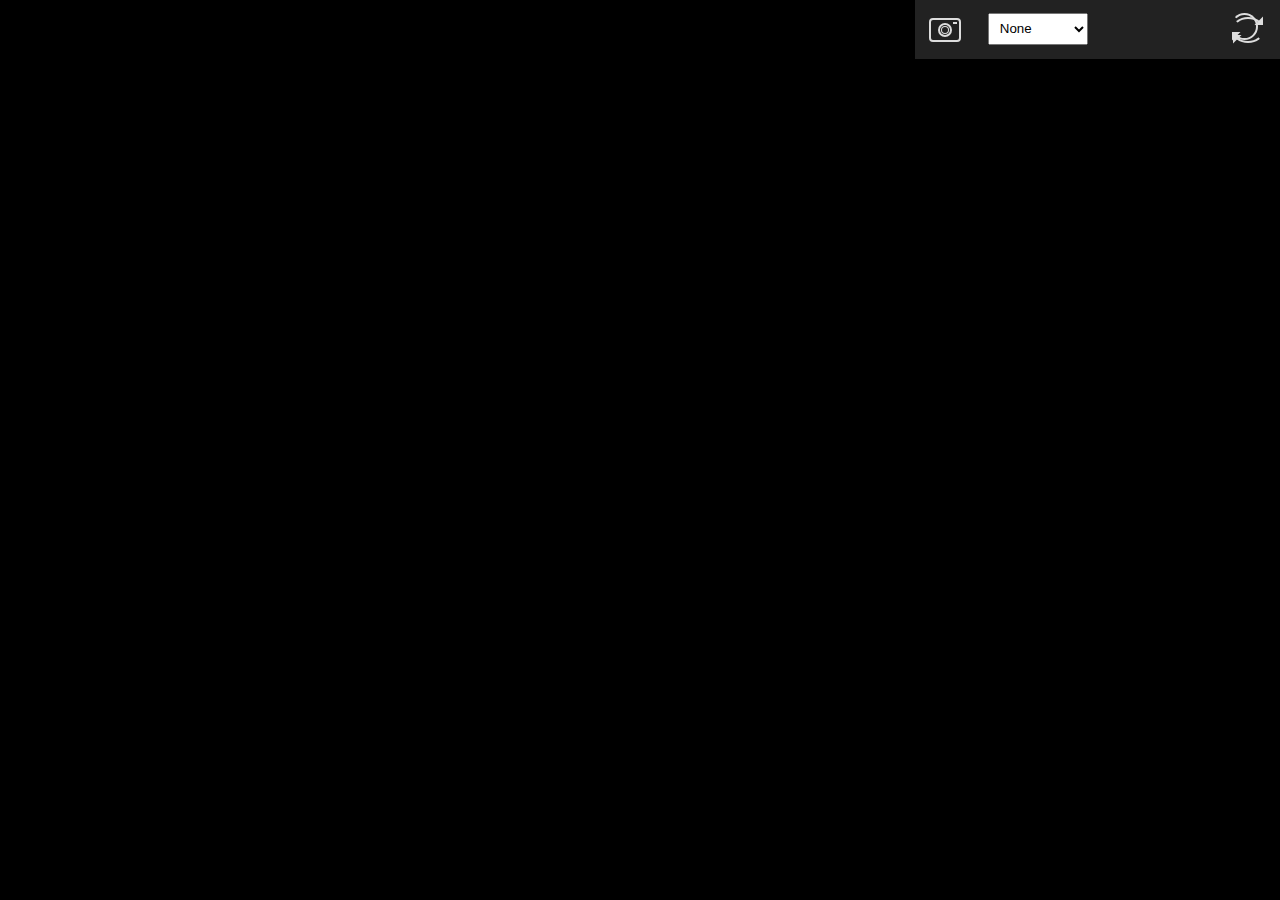
<file: src/index.html>
<!DOCTYPE html>
<html lang="en">
<head>
  <meta charset="UTF-8">
  <title>TabArtStation</title>
  <link rel="stylesheet" href="css/index.css">
  <link rel="stylesheet" href="vender/icono.min.css">
  
  <script src="vender/jquery.min.js"></script>
  <script src="js/jquery.jfeed.kidney.js"></script>
  
  <!-- Add Open Sans Google Font -->
  <link href="https://fonts.googleapis.com/css2?family=Open+Sans" rel="stylesheet">
</head>
<body>
  <div class="wrapper">
    <div class="background">
      <div class="wallpaper-wrapper">
        <img
            id="wallpaper"
            alt=""
            class="wallpaper"
        >
      </div>
    </div>
  </div>
  <footer>
    <div class="icon-wrapper">
      <i id="random" class="icono-reset"></i>
    </div>
    <div class="info-wrapper">
      <a class="link" href="">
        <h1 class="title"></h1>
        <h3 class="description"></h3>
        <h4 class="link-desc"></h4>
      </a>
    </div>
    <div id="btn-right">
      <select id="sorting">
        <option value="none">None</option>
        <option value="trending">Trending</option>
        <option value="latest">Latest</option>
      </select>
      <i id="save" class="icono-camera"></i>
      <i id="force-reload" class="icono-sync"></i>
      <div class="clear-fix"></div>
    </div>
    <div >

    </div>
  </footer>
  <script src="js/main.js"></script>
</body>
</html>
</file>
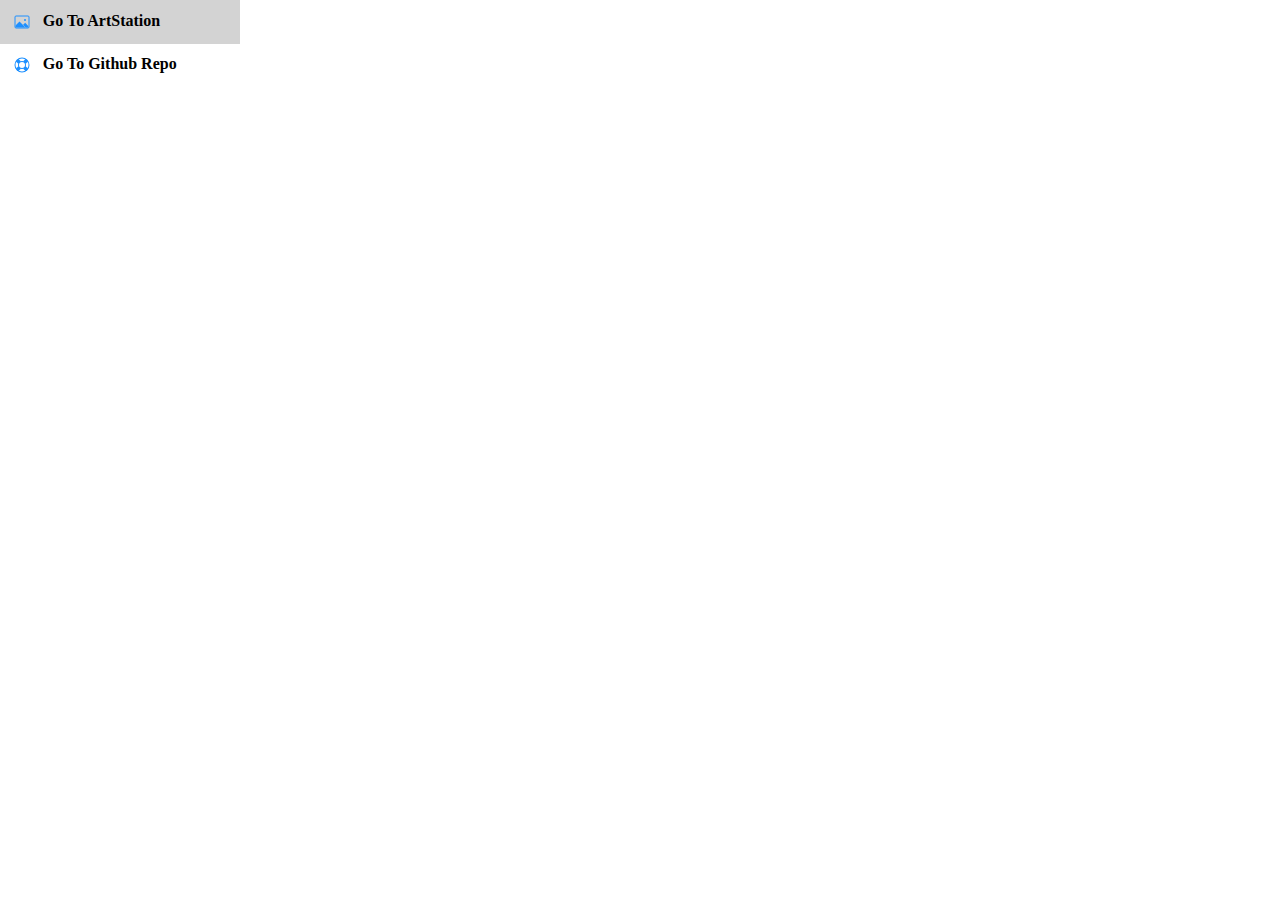
<file: src/popup.html>
<html>
<head>
  <link rel="stylesheet" href="vender/icono.min.css">
  <link rel="stylesheet" href="css/popup.css">
</head>
<body>
  <div class="wrapper">
    <a target="_blank" href="https://www.artstation.com">
      <i class="icono-image"></i>
      Go To ArtStation
    </a>
    <a target="_blank" href="https://github.com/BlinkTunnel/TabArtstation">
      <i class="icono-support"></i>
      Go To Github Repo
    </a>
  </div>
</body>
</html>
</file>
<file: src/css/index.css>
*,
::after,
::before {
    box-sizing: border-box;
    margin: 0;
    padding: 0;
    text-shadow: none;
}
html,
body {
    height: 100%;
}
body {
    font-family: 'Open Sans', sans-serif;
    line-height: 1.8;
    background: #000;
    color: #bbb;
    letter-spacing: .015em;
}
a {
    text-decoration: none;
    color: inherit;
}

.clear-fix {
    clear: both;
}

.wrapper {
    height: 100%;
}

.background {
    width: 100%;
    height: 100%;
    display: table;
}

.wallpaper-wrapper {
    display: table-cell;

    /* Issue: Margin-left and Margin-right... */
    /* ...can't be used with display: table-cell */
    margin-left: auto;
    margin-right: auto;

    padding-right: 5px;
    padding-left: 5px;
    width: 100%;
    height: 100%;
    vertical-align: middle;
}
/* Use the full height of the new tab, instead of always using the full image size, which can appear out of frame.*/
.wallpaper {
    height: 100vh;
    margin: 0 auto;
    display: block;
}
footer {
    position: fixed;
    top: 0;
    right: 0;
    opacity: 0;
    height: auto;
    background: #222;
    transition: opacity .15s linear .1s;
    padding: 12.5px;
    max-width: 30.5vw;
    min-width: 365px;
    z-index: 2;
}
footer:hover {
    opacity: 1;
}
footer > .icon-wrapper {
    position: absolute;
    top: 12px;
    right: 3px;
    font-size: 1.2em;
}
footer > .icon-wrapper > i {
    width: 1.4em;
    height: 1.4em;
    margin: 0 1em .5em 0;
}
footer > .info-wrapper {
    float: left;
    font-family: inherit;
    padding-bottom: 10px;
    max-width: 90%;
}
footer > .info-wrapper > .description {
    max-width: 80%;
}

#btn-right {
    min-width: 45%;
    max-width: 100%;
}
#btn-right select {
    padding: .5em 1.4em .5em .5em;
    display: inline-block;
    margin-left: 2em;
    width: auto;
    max-width: 65%;
}
#btn-right i {
    min-width: 32px;
    min-height: 24px;
}

h1,
h2,
h3,
h4,
h5,
h6 {
    font-family: inherit;
    font-weight: normal;
    line-height: 1.1;
    color: #f1f1f1;
    overflow: visible;
}
/* icon transition */
#random {
    transition: none;
    cursor: pointer;
}
#random.active {
    transition: transform 1s ease;
    transform: rotate(360deg);
}
.save-wrapper,
#force-reload,
#btn-right {
    cursor: pointer;
}
#save {
    float: left;
}
#force-reload {
    float: right;
}

/* hover-wrapper-view-footer */
.wrapper:hover + footer {
    opacity: 1;
}

/* Place all common styles here */
.title,
.description,
.link-desc {
    width: 95%;
    display: block;
    font-weight: normal;
}
.description,
.link-desc {
    letter-spacing: .015em;
    margin-bottom: .5em;
    line-height: 1.1;
    text-shadow: 0 0 0;
}
/* footer text styles */
.title {
    font-weight: bold;
    color: #f1f1f1;
    font-size: 24px;
    margin-bottom: .5em;
    letter-spacing: -.5px;
}
.description {
    font-size: 15px;
    word-break: break-word;
    color: #bbb;
}
.link-desc {
    font-size: 14px;
    color: #13aff0;
    margin-top: 4px;
}
</file>
<file: src/css/popup.css>
html, body{
  padding: 0;
  margin: 0;
}

a{
  text-decoration: none;
  display: block;
  padding: .3em;
  color: black;
  font-weight: bold;
  transition: background-color .2s ease-in-out;
}

a:hover{
  background-color: lightgray;
}

a > i{
  transform: scale(.5, .5);
  color: dodgerblue !important;
}

.wrapper{
  width: 15em;
}
</file>
<file: src/vender/icono.min.css>
.icono-areaChart,.icono-barChart,.icono-book,.icono-book:after,.icono-book:before,.icono-bookmarkEmpty,.icono-bookmarkEmpty:before,.icono-camera,.icono-chain:after,.icono-chain:before,.icono-clock,.icono-commentEmpty,.icono-creditCard,.icono-crop,.icono-crop:before,.icono-display,.icono-document,.icono-eye,.icono-file,.icono-flag:after,.icono-flag:before,.icono-folder,.icono-forbidden,.icono-frown,.icono-frown:after,.icono-headphone,.icono-heart,.icono-heart:after,.icono-heart:before,.icono-home,.icono-home:after,.icono-home:before,.icono-imac,.icono-imacBold,.icono-image,.icono-infinity:after,.icono-infinity:before,.icono-iphone,.icono-iphoneBold,.icono-keyboard,.icono-macbook:before,.icono-macbookBold:before,.icono-mail,.icono-mail:before,.icono-market,.icono-market:after,.icono-meh,.icono-meh:after,.icono-microphone,.icono-microphone:before,.icono-mouse,.icono-mouse:before,.icono-nexus,.icono-paperClip,.icono-paperClip:after,.icono-paperClip:before,.icono-piano,.icono-pin,.icono-pin:before,.icono-power,.icono-rename,.icono-ruler,.icono-search,.icono-signIn,.icono-signIn:before,.icono-signOut,.icono-signOut:before,.icono-smile,.icono-smile:after,.icono-stroke,.icono-sync,.icono-tag,.icono-tag:after,.icono-terminal,.icono-trash,.icono-user,.icono-user:before,.icono-video,.icono-volumeHigh:after,.icono-volumeHigh:before,.icono-volumeLow:before,.icono-volumeMedium:before,.icono-youtube,.icono-youtube:before,[class*=icono-][class*=Circle],[class*=icono-][class*=Square],[class*=icono-check][class*=Circle]{border:2px solid}.icono-chain:after,.icono-chain:before,.icono-downArrow:before,.icono-dropper:before,.icono-flickr:after,.icono-flickr:before,.icono-indent:before,.icono-leftArrow:before,.icono-list:before,.icono-outdent:before,.icono-paperClip:before,.icono-rename:before,.icono-rightArrow:before,.icono-upArrow:before,.icono-video:before,.icono-volumeDecrease:after,.icono-volumeDecrease:before,.icono-volumeHigh:after,.icono-volumeHigh:before,.icono-volumeIncrease:after,.icono-volumeIncrease:before,.icono-volumeLow:before,.icono-volumeMedium:before,.icono-volumeMute:after,.icono-volumeMute:before,.stickCenterV{position:absolute;top:50%;-webkit-transform:translateY(-50%);-ms-transform:translateY(-50%);transform:translateY(-50%)}.icono-cup:after,.icono-display:after,.icono-display:before,.icono-imac:after,.icono-imacBold:after,.icono-imacBold:before,.icono-iphone:after,.icono-iphone:before,.icono-macbook:before,.icono-macbookBold:before,.icono-market:after,.icono-microphone:after,.icono-microphone:before,.icono-mouse:after,.icono-mouse:before,.icono-search:before,.icono-sitemap:after,.icono-sitemap:before,.icono-tag:after,.icono-trash:before,.icono-user:before,.stickCenterH,[class*=icono-exclamation]:after,[class*=icono-textAlign].icono-textAlignCenter:after,[class*=icono-textAlign].icono-textAlignCenter:before{position:absolute;left:50%;-webkit-transform:translateX(-50%);-ms-transform:translateX(-50%);transform:translateX(-50%)}.icono-camera:before,.icono-clock:after,.icono-clock:before,.icono-document:after,.icono-eye:before,.icono-forbidden:before,.icono-gear:before,.icono-gplus:after,.icono-instagram:before,.icono-keyboard:before,.icono-pin:before,.icono-video:after,.icono-youtube:after,.stickCenter,[class*=icono-check]:before,[class*=icono-cross]:after,[class*=icono-cross]:before,[class*=icono-plus]:after,[class*=icono-plus]:before{position:absolute;left:50%;top:50%;-webkit-transform:translate(-50%,-50%);-ms-transform:translate(-50%,-50%);transform:translate(-50%,-50%)}.spin[class*=spin]{-webkit-animation:loading-spinner 2s infinite linear;animation:loading-spinner 2s infinite linear}@-webkit-keyframes loading-spinner{0%{-webkit-transform:rotate(0deg);transform:rotate(0deg)}100%{-webkit-transform:rotate(360deg);transform:rotate(360deg)}}@keyframes loading-spinner{0%{-webkit-transform:rotate(0deg);transform:rotate(0deg)}100%{-webkit-transform:rotate(360deg);transform:rotate(360deg)}}.icono-icono{width:13px;height:4px;box-shadow:inset 0 0 0 32px,0 16px,17px -18px;-webkit-transform:skew(0,30deg);-ms-transform:skew(0,30deg);transform:skew(0,30deg);margin:11px 19px 19px 2px}.icono-icono:before{position:absolute;width:13px;height:4px;box-shadow:inset 0 0 0 32px,0 16px,-17px -17px;right:-17px;top:-10px;-webkit-transform:skew(0,-48deg);-ms-transform:skew(0,-48deg);transform:skew(0,-48deg)}.icono-icono:after{position:absolute;width:22px;height:15px;left:0;top:-5px;border:4px solid;border-top-color:transparent;border-bottom:none;-webkit-transform:skew(0,-30deg) scaleY(0.6);-ms-transform:skew(0,-30deg) scaleY(0.6);transform:skew(0,-30deg) scaleY(0.6)}.icono-home{width:22px;height:16px;border-top:none;margin:15px 6px 3px}.icono-home:before{width:18px;height:18px;-webkit-transform:rotate(45deg);-ms-transform:rotate(45deg);transform:rotate(45deg);position:absolute;left:-2px;top:-7px;border-right-color:transparent;border-bottom-color:transparent}.icono-home:after{width:6px;height:10px;bottom:0;position:absolute;left:50%;-webkit-transform:translateX(-50%);-ms-transform:translateX(-50%);transform:translateX(-50%);border-width:1px;border-bottom:none}.icono-mail{width:28px;height:18px;overflow:hidden;margin:8px 3px}.icono-mail:before{position:absolute;width:24.62px;height:24.62px;-webkit-transform:rotate(50deg) skew(-10deg,-20deg);-ms-transform:rotate(50deg) skew(-10deg,-20deg);transform:rotate(50deg) skew(-10deg,-20deg);top:-20px;left:-3px}.icono-rss{width:22px;height:22px;overflow:hidden;margin:6px}.icono-rss:after,.icono-rss:before{position:absolute;border-radius:50%}.icono-rss:before{width:6px;height:6px;box-shadow:0 0 32px inset;left:0;bottom:0}.icono-rss:after{width:27px;height:27px;right:15%;top:15%;border:4px solid transparent;box-shadow:inset 0 0 0 2px,0 0 0 2px}.icono-bars,.icono-hamburger{width:20px;height:2px;box-shadow:inset 0 0 0 32px,0 -6px,0 6px;margin:16px 7px}[class*=icono-cross],[class*=icono-plus]{width:30px;height:30px;margin:2px}[class*=icono-check]:before,[class*=icono-cross]:after,[class*=icono-cross]:before,[class*=icono-plus]:after,[class*=icono-plus]:before{box-shadow:inset 0 0 0 32px}[class*=icono-check]:before,[class*=icono-cross]:before,[class*=icono-plus]:before{width:20px;height:2px}[class*=icono-cross]:after,[class*=icono-plus]:after{height:20px;width:2px}[class*=icono-cross][class*=Circle]:before,[class*=icono-plus][class*=Circle]:before{width:18px}[class*=icono-cross][class*=Circle]:after,[class*=icono-plus][class*=Circle]:after{height:18px}.icono-cross,.icono-crossCircle{-webkit-transform:rotate(45deg);-ms-transform:rotate(45deg);transform:rotate(45deg)}[class*=icono-check]{width:28px;height:28px;margin:3px 0 3px 6px;-webkit-transform:rotate(-45deg);-ms-transform:rotate(-45deg);transform:rotate(-45deg)}[class*=icono-check]:after,[class*=icono-check]:before{box-shadow:inset 0 0 0 32px}[class*=icono-check]:after{position:absolute;height:12px;width:2px;left:4px;bottom:14px}[class*=icono-check][class*=Circle]{border-radius:50%;width:30px;height:30px;margin:2px}[class*=icono-check][class*=Circle]:before{width:14px;top:15px;left:14px}[class*=icono-check][class*=Circle]:after{height:8px;left:7px;bottom:10px}.icono-power{width:22px;height:22px;border-radius:50%;border-top-color:transparent;margin:6px}.icono-power:before{position:absolute;top:-15%;left:8px;width:2px;height:60%;box-shadow:inset 0 0 0 32px}.icono-heart{width:20px;height:20px;border-top-color:transparent;border-left-color:transparent;-webkit-transform:rotate(45deg);-ms-transform:rotate(45deg);transform:rotate(45deg);border-radius:4px 0;margin:9px 7px 5px}.icono-heart:after,.icono-heart:before{position:absolute}.icono-heart:before{width:8px;height:14px;left:-10px;bottom:-2px;border-radius:20px 0 0 20px;border-right-color:transparent}.icono-heart:after{width:14px;height:8px;right:-2px;top:-10px;border-radius:20px 20px 0 0;border-bottom-color:transparent}.icono-infinity{width:32px;height:16px;margin:9px 1px}.icono-infinity:after,.icono-infinity:before{width:10px;height:10px;position:absolute;-webkit-transform:rotate(45deg);-ms-transform:rotate(45deg);transform:rotate(45deg)}.icono-infinity:before{left:0;border-radius:32px 0 32px 32px}.icono-infinity:after{right:1px;border-radius:32px 32px 32px 0}.icono-flag{width:22px;height:25px;border-left:3px solid;margin:5px 6px 4px}.icono-flag:after,.icono-flag:before{position:absolute;width:9px;height:8px}.icono-flag:before{left:-2px;top:1px;border-radius:0 2px 0 0;border-right-width:3px}.icono-flag:after{width:5px;left:9px;top:4px;border-left-width:3px;border-radius:2px 2px 0}.icono-file{width:26px;height:32px;border-radius:0 12px 0 0;margin:1px 4px}.icono-file:before{position:absolute;top:-2px;right:-2px;border-style:solid;width:0;height:0;border-width:5px;border-top-color:transparent;border-right-color:transparent}.icono-document{width:26px;height:32px;border-radius:0 0 0 10px;margin:1px 4px}.icono-document:before{position:absolute;width:0;height:0;left:-3px;bottom:-3px;border-width:5px;border-style:solid;border-bottom-color:transparent;border-left-color:transparent}.icono-document:after{width:13px;height:2px;box-shadow:inset 0 0 0 32px,0 -5px 0 0,0 5px 0 0}.icono-folder{width:18px;height:22px;border-left-width:0;border-radius:0 3px 3px 0;margin:8px 2px 4px 14px}.icono-folder:before{position:absolute;width:12px;height:20px;left:-12px;bottom:-2px;border-width:0 0 2px 2px;border-style:solid;border-radius:0 0 0 3px}.icono-folder:after{position:absolute;width:10px;height:5px;left:-12px;top:-7px;border-width:2px 2px 0;border-style:solid;border-radius:3px 3px 0 0}.icono-pin{width:26px;height:26px;border-radius:50% 50% 50% 0;-webkit-transform:rotate(-45deg);-ms-transform:rotate(-45deg);transform:rotate(-45deg);margin:1px 4px 7px}.icono-pin:before{position:absolute;width:6px;height:6px;border-radius:50%}.icono-frown,.icono-meh,.icono-smile{border-radius:50%;height:30px;width:30px;margin:2px}.icono-frown:before,.icono-meh:before,.icono-smile:before{border-radius:50%;box-shadow:8px 0 0 0,0 0 0 2px inset;height:4px;width:4px;left:7px;position:absolute;top:27%}.icono-frown:after,.icono-meh:after,.icono-smile:after{border-radius:50%;-webkit-transform:translateX(-50%);-ms-transform:translateX(-50%);transform:translateX(-50%);border-top-color:transparent;border-left-color:transparent;border-right-color:transparent;height:16px;left:50%;position:absolute;top:6%;width:16px}.icono-eye{border-radius:80% 20%;-webkit-transform:rotate(45deg);-ms-transform:rotate(45deg);transform:rotate(45deg);border-width:2px 1px 1px 2px;height:28px;width:28px;margin:3px}.icono-eye:before{border-radius:50%;box-shadow:0 -3px 0 3px inset;height:11px;width:11px}.icono-sliders{height:30px;width:30px;margin:2px}.icono-sliders:after,.icono-sliders:before{-webkit-transform:translateX(-50%);-ms-transform:translateX(-50%);transform:translateX(-50%);left:50%;position:absolute}.icono-sliders:before{width:8px;height:7px;border-radius:2px;top:67%;box-shadow:inset 0 0 0 32px,10px -10px,-10px -14px}.icono-sliders:after{position:absolute;width:2px;height:100%;box-shadow:inset 0 0 0 32px,10px 0,-10px 0}.icono-share{height:9px;width:9px;border-radius:50%;box-shadow:inset 0 0 0 32px,22px -11px 0 0,22px 11px 0 0;margin:12px 24px 13px 1px}.icono-share:after,.icono-share:before{position:absolute;width:24px;height:2px;box-shadow:inset 0 0 0 32px;left:0}.icono-share:before{top:-2px;-webkit-transform:rotate(-25deg);-ms-transform:rotate(-25deg);transform:rotate(-25deg)}.icono-share:after{top:9px;-webkit-transform:rotate(25deg);-ms-transform:rotate(25deg);transform:rotate(25deg)}.icono-sync{width:26px;height:26px;border-radius:50%;border-right-color:transparent;border-left-color:transparent;margin:4px}.icono-sync:after,.icono-sync:before{position:absolute;width:0;height:0;border-width:6px;border-style:solid;border-right-color:transparent;border-bottom-color:transparent;border-left-color:transparent}.icono-sync:before{-webkit-transform:rotate(-45deg);-ms-transform:rotate(-45deg);transform:rotate(-45deg);right:-7px;top:0}.icono-sync:after{-webkit-transform:rotate(135deg);-ms-transform:rotate(135deg);transform:rotate(135deg);left:-7px;bottom:0}.icono-reset{width:26px;height:26px;border-radius:50%;border-width:2px;border-style:solid;border-left-color:transparent;margin:4px}.icono-reset:before{position:absolute;width:0;height:0;left:-7px;bottom:0;border-width:6px;border-style:solid;border-right-color:transparent;border-left-color:transparent;border-bottom-color:transparent;-webkit-transform:rotate(135deg);-ms-transform:rotate(135deg);transform:rotate(135deg)}.icono-gear{width:32px;height:32px;border:3px dotted;border-radius:50%;margin:1px}.icono-gear:before{width:22px;height:22px;box-shadow:0 0 0 3px,0 0 0 2px inset;border-radius:50%;border:6px solid transparent;box-sizing:border-box}.icono-signIn{width:18px;height:32px;border-left:none;border-radius:0 3px 3px 0;margin:1px 8px}.icono-signIn:before{position:absolute;width:11px;height:11px;left:-10px;top:7px;border-bottom:none;border-left:none;-webkit-transform:rotate(45deg);-ms-transform:rotate(45deg);transform:rotate(45deg);border-radius:0 4px 0 0}.icono-signOut{width:18px;height:32px;border-right:none;border-radius:3px 0 0 3px;margin:1px 8px}.icono-signOut:before{position:absolute;width:11px;height:11px;right:-2px;top:7px;border-bottom:none;border-left:none;-webkit-transform:rotate(45deg);-ms-transform:rotate(45deg);transform:rotate(45deg);border-radius:0 4px 0 0}.icono-support{width:26px;height:26px;border:5px solid transparent;box-shadow:0 0 0 2px inset,0 0 0 2px;border-radius:50%;margin:4px}.icono-support:before{position:absolute;width:7px;height:7px;top:-3px;left:-3px;-webkit-transform:rotate(45deg);-ms-transform:rotate(45deg);transform:rotate(45deg);box-shadow:inset 0 0 0 32px,21px 0 0 0}.icono-support:after{position:absolute;width:7px;height:7px;top:-3px;right:-3px;-webkit-transform:rotate(135deg);-ms-transform:rotate(135deg);transform:rotate(135deg);box-shadow:inset 0 0 0 32px,21px 0 0 0}.icono-dropper{width:40px;height:14px;border-width:3px;border-style:solid;border-right:none;border-top-color:transparent;border-bottom-color:transparent;border-left-color:transparent;box-shadow:-9px 0 0 2px inset,0 0 0 2px inset;border-radius:50% 6px 6px 50%;-webkit-transform:rotate(-45deg);-ms-transform:rotate(-45deg);transform:rotate(-45deg);margin:12px -2px 8px -4px}.icono-dropper:before{width:4px;height:14px;right:10px;box-shadow:inset 0 0 0 32px}.icono-tiles{width:4px;height:4px;box-shadow:0 -8px 0,-8px -8px 0,8px -8px 0,0 0 0 32px inset,-8px 0 0,8px 0 0,0 8px 0,-8px 8px 0,8px 8px 0;margin:15px}.icono-list{width:4px;height:4px;box-shadow:inset 0 0 0 32px,0 -8px 0 0,0 8px 0 0;margin:15px 26px 15px 4px}.icono-list:before{width:18px;height:4px;left:8px;box-shadow:inset 0 0 0 32px,0 -8px 0 0,0 8px 0 0}.icono-chain{width:16px;height:2px;box-shadow:inset 0 0 0 32px;-webkit-transform:rotate(-45deg);-ms-transform:rotate(-45deg);transform:rotate(-45deg);margin:16px 9px}.icono-chain:after,.icono-chain:before{width:12px;height:8px;border-radius:4px}.icono-chain:before{right:-10px}.icono-chain:after{left:-10px}.icono-youtube{border-right-color:transparent;border-left-color:transparent;border-radius:10px;width:32px;height:22.29px;margin:6px 1px}.icono-youtube:before{position:absolute;top:0;right:0;bottom:0;left:0;border-top-color:transparent;border-bottom-color:transparent;border-radius:6px/3px}.icono-youtube:after{width:0;height:0;border-width:4px 0 4px 8px;border-style:solid;border-top-color:transparent;border-bottom-color:transparent}.icono-rename{width:26px;height:10px;border-color:transparent;border-width:3px;box-shadow:0 0 0 1px,11px 0 0 0 inset;margin:12px 4px}.icono-rename:before{width:1px;height:18px;left:9px;border-width:2px 4px;border-style:solid;border-right-color:transparent;border-left-color:transparent;box-shadow:0 0 0 1px inset}.icono-search{width:22px;height:22px;border-radius:50%;-webkit-transform:rotate(45deg);-ms-transform:rotate(45deg);transform:rotate(45deg);margin:4px 4px 8px 8px}.icono-search:before{width:4px;height:11px;box-shadow:inset 0 0 0 32px;top:19px;border-radius:0 0 1px 1px}.icono-book{width:26px;height:22px;border-radius:0 0 0 6px;border-top:none;margin:10px 4px 2px}.icono-book:before{position:absolute;width:24px;height:7px;box-sizing:border-box;border-top:none;border-right:none;left:-2px;top:-5px;border-radius:0 0 0 6px}.icono-book:after{position:absolute;width:24px;height:8px;box-sizing:border-box;left:-2px;top:-8px;border-bottom:none;border-radius:6px 0 0}.icono-forbidden{width:28px;height:28px;border-width:3px;border-radius:50%;margin:3px;-webkit-transform:rotate(45deg);-ms-transform:rotate(45deg);transform:rotate(45deg)}.icono-forbidden:before{width:24px;height:4px;box-shadow:inset 0 0 0 32px}.icono-trash{width:22px;height:22px;border-radius:0 0 3px 3px;border-top:none;margin:9px 6px 3px}.icono-trash:before{width:8px;height:2px;top:-6px;box-shadow:inset 0 0 0 32px,-10px 2px 0 0,-6px 2px 0 0,0 2px 0 0,6px 2px 0 0,10px 2px 0 0}.icono-keyboard{width:32px;height:22px;border-radius:3px;margin:6px 1px}.icono-keyboard:before{width:2px;height:2px;box-shadow:-2px -4px 0,-6px -4px 0,-10px -4px 0,2px -4px 0,6px -4px 0,8px -4px 0,10px -4px 0,-4px 0 0,-8px 0 0,-10px 0 0,inset 0 0 0 32px,4px 0 0,8px 0 0,10px 0 0,4px 4px 0,2px 4px 0,0 4px 0,-2px 4px 0,-6px 4px 0,-10px 4px 0,6px 4px 0,10px 4px 0}.icono-mouse{width:23px;height:32px;border-radius:11px 11px 12px 12px;margin:1px 5px 1px 6px}.icono-mouse:before{width:1px;height:6px;border-radius:2px;border-color:transparent;border-width:1px;top:5px;box-shadow:0 0 0 1px,0 0 0 2px inset}.icono-mouse:after{width:1px;height:4px;top:0;box-shadow:inset 0 0 0 32px,0 13px 0 0}.icono-user{width:32px;height:14px;border-radius:64px 64px 0 0/64px;margin:18px 1px 2px}.icono-user:before{width:12px;height:12px;top:-20px;border-radius:50%}.icono-crop{width:21px;height:21px;border-left:none;border-bottom:none;margin:9px 9px 4px 4px}.icono-crop:before{position:absolute;width:21px;height:21px;top:-7px;right:-7px;border-top:none;border-right:none;box-sizing:border-box}.icono-crop:after{position:absolute;width:27px;height:1px;left:2px;top:3px;box-shadow:inset 0 0 0 32px;-webkit-transform:rotate(-45deg);-ms-transform:rotate(-45deg);transform:rotate(-45deg)}.icono-display{width:26px;height:22px;margin:4px 4px 8px}.icono-display:before{width:4px;height:3px;bottom:-5px;box-shadow:inset 0 0 0 32px}.icono-display:after{width:14px;height:2px;bottom:-6px;box-shadow:inset 0 0 0 32px}.icono-imac{width:28px;height:24px;border-width:2px 2px 6px;border-color:transparent;border-radius:3px;box-shadow:0 0 0 1px,0 0 0 1px inset;margin:3px 3px 7px}.icono-imac:before{position:absolute;height:4px;right:-3px;left:-3px;bottom:-6px;box-shadow:inset 0 0 0 32px;border-radius:0 0 3px 3px}.icono-imac:after{width:9px;height:7px;box-shadow:inset 0 0 0 32px;bottom:-12px;border-radius:32px 32px 0 0/64px}.icono-imacBold{width:28px;height:22px;border-radius:4px;margin:4px 3px 8px}.icono-imacBold:before{width:9px;height:7px;box-shadow:inset 0 0 0 32px;bottom:-6px;border-radius:32px 32px 0 0/64px}.icono-imacBold:after{width:24px;height:3px;box-shadow:inset 0 0 0 32px;bottom:0}.icono-iphone{width:19px;height:31px;border-radius:3px;border-width:5px 1px;border-color:transparent;box-shadow:0 0 0 1px,0 0 0 1px inset;margin:2px 8px 1px 7px}.icono-iphone:after,.icono-iphone:before{box-shadow:inset 0 0 0 32px}.icono-iphone:before{width:3px;height:1px;top:-3px}.icono-iphone:after{width:3px;height:3px;bottom:-4px;border-radius:50%}.icono-iphoneBold{width:20px;height:32px;margin:1px 7px;border-radius:4px;border-width:5px 2px}.icono-macbook{width:32px;height:2px;box-shadow:inset 0 0 0 32px;border-radius:0 0 32px 32px/3px;margin:25px 1px 7px}.icono-macbook:before{width:20px;height:14px;bottom:2px;border-width:3px 1px 1px;border-color:transparent;border-radius:3px 3px 0 0;box-shadow:0 0 0 1px,0 0 0 1px inset}.icono-macbookBold{width:32px;height:2px;box-shadow:inset 0 0 0 32px;margin:25px 1px 7px}.icono-macbookBold:before{width:20px;height:14px;bottom:2px;border-width:3px 2px 1px;border-radius:3px 3px 0 0}.icono-image{width:30px;height:26px;border-radius:3px;overflow:hidden;margin:4px 2px}.icono-image:before{position:absolute;width:20px;height:20px;left:-2px;top:14px;-webkit-transform:rotate(45deg);-ms-transform:rotate(45deg);transform:rotate(45deg);box-shadow:inset 0 0 0 32px,10px -6px 0 0}.icono-image:after{position:absolute;width:4px;height:4px;border-radius:50%;box-shadow:inset 0 0 0 32px;top:5px;right:5px}.icono-headphone{width:30px;height:27px;border-bottom-color:transparent;border-radius:32px/32px 32px 16px 16px;margin:2px 2px 5px}.icono-headphone:before{position:absolute;width:4px;height:12px;left:1px;bottom:-4px;border-radius:5px;box-shadow:inset 0 0 0 32px,20px 0 0 0}.icono-music{width:18px;height:6px;-webkit-transform:skewY(-15deg);-ms-transform:skewY(-15deg);transform:skewY(-15deg);box-shadow:inset 0 0 0 32px;border-radius:2px 2px 0 0;margin:4px 5px 24px 11px}.icono-music:before{position:absolute;width:2px;height:16px;left:0;top:4px;box-shadow:inset 0 0 0 32px,16px 0 0 0}.icono-music:after{position:absolute;width:10px;height:8px;left:-8px;top:17px;border-radius:50%;box-shadow:inset 0 0 0 32px,16px 0 0 0}.icono-video{width:20px;height:20px;margin:7px}.icono-video:before{width:3px;height:3px;left:-8px;box-shadow:inset 0 0 0 32px,0 -8px 0 0,0 8px 0 0,29px 0 0 0,29px -8px 0 0,29px 8px 0 0}.icono-video:after{width:0;height:0;border-width:4px 0 4px 6px;border-style:solid;border-top-color:transparent;border-bottom-color:transparent}.icono-nexus{width:21px;height:32px;border-width:3px 1px;border-radius:16px/3px;margin:1px 7px 1px 6px}.icono-microphone{width:22px;height:15px;border-width:0 2px 2px;border-radius:20px/0 0 20px 20px;margin:12px 6px 7px}.icono-microphone:before{width:10px;height:18px;top:-11px;border-radius:20px}.icono-microphone:after{width:2px;height:2px;bottom:-4px;box-shadow:inset 0 0 0 32px,0 2px,0 4px,-2px 4px,-4px 4px,-6px 4px,2px 4px,4px 4px,6px 4px}.icono-asterisk,.icono-asterisk:after,.icono-asterisk:before{width:4px;height:20px;box-shadow:inset 0 0 0 32px;border-radius:1px;margin:7px 15px}.icono-asterisk:after,.icono-asterisk:before{position:absolute;margin:0;left:0;top:0}.icono-asterisk:before{-webkit-transform:rotate(-58deg);-ms-transform:rotate(-58deg);transform:rotate(-58deg)}.icono-asterisk:after{-webkit-transform:rotate(58deg);-ms-transform:rotate(58deg);transform:rotate(58deg)}.icono-terminal{width:28px;height:24px;margin:5px 3px}.icono-terminal:before{width:5px;height:5px;position:absolute;top:50%;-webkit-transform:translateY(-50%) rotate(45deg);-ms-transform:translateY(-50%) rotate(45deg);transform:translateY(-50%) rotate(45deg);left:3px;border-width:2px 2px 0 0;border-style:solid}.icono-terminal:after{position:absolute;width:5px;height:0;border-bottom:2px solid;right:6px;bottom:4px}.icono-paperClip{width:24px;height:18px;border-left:none;border-radius:0 16px 16px 0;-webkit-transform:rotate(-45deg);-ms-transform:rotate(-45deg);transform:rotate(-45deg);margin:5px 0 11px 10px}.icono-paperClip:before{width:18px;height:6px;right:2px;border-radius:0 16px 16px 0;border-left:none}.icono-paperClip:after{position:absolute;width:12px;height:10px;left:-12px;top:-2px;border-right:none;border-radius:16px 0 0 16px}.icono-market{width:32px;height:12px;border-top:none;margin:19px 1px 3px}.icono-market:before{width:6px;height:13px;position:absolute;top:-15px;left:-5px;border-radius:0 0 10px 10px;border-left:none;box-shadow:inset 0 0 0 32px,8px 0 0,16px 0 0,24px 0 0,32px 0 0}.icono-market:after{width:6px;height:6px;bottom:-2px}.icono-clock{width:26px;height:26px;border-radius:50%;margin:4px}.icono-clock:after,.icono-clock:before{top:35%;box-shadow:inset 0 0 0 32px;border-radius:2px}.icono-clock:before{width:2px;height:9px}.icono-clock:after{width:6px;height:2px;-webkit-transform-origin:left center;-ms-transform-origin:left center;transform-origin:left center;-webkit-transform:rotate(45deg) translate(1px,2px);-ms-transform:rotate(45deg) translate(1px,2px);transform:rotate(45deg) translate(1px,2px)}[class*=icono-textAlign]{width:28px;height:22px;margin:6px 3px}[class*=icono-textAlign]:after,[class*=icono-textAlign]:before{position:absolute;height:2px;box-shadow:inset 0 0 0 32px,0 8px 0 0,0 16px 0 0;right:0}[class*=icono-textAlign]:before{width:28px;top:0}[class*=icono-textAlign]:after{width:18px;top:4px}[class*=icono-textAlign].icono-textAlignLeft:after,[class*=icono-textAlign].icono-textAlignLeft:before{left:0}[class*=icono-exclamation]{overflow:visible;width:30px;border-bottom:2px solid;border-radius:0 0 4px 4px;margin:26px 2px 6px}[class*=icono-exclamation]:before{position:absolute;width:26px;height:26px;left:1px;top:-14px;border-width:2px 0 0 2px;border-style:solid;border-radius:4px 0;-webkit-transform:rotate(45deg) skew(12deg,12deg);-ms-transform:rotate(45deg) skew(12deg,12deg);transform:rotate(45deg) skew(12deg,12deg)}[class*=icono-exclamation]:after{width:4px;height:3px;top:-14px;box-shadow:inset 0 0 0 32px,0 3px,0 8px}[class*=icono-exclamation][class*=Circle]{margin:2px}[class*=icono-exclamation][class*=Circle]:before{display:none}[class*=icono-exclamation][class*=Circle]:after{box-shadow:inset 0 0 0 32px,0 3px,0 5px,0 10px;top:6px}.icono-frown:after{-webkit-transform:translateX(-50%) rotate(180deg);-ms-transform:translateX(-50%) rotate(180deg);transform:translateX(-50%) rotate(180deg);-webkit-transform-origin:center 85%;-ms-transform-origin:center 85%;transform-origin:center 85%}.icono-meh:after{top:0;width:12px;border-left-width:0;border-right-width:0;border-radius:0}.icono-indent,.icono-outdent{width:20px;height:16px;border-width:4px 0 4px 8px;border-style:solid;border-color:transparent;box-shadow:0 -2px,0 2px,inset 0 2px,inset 0 -2px;margin:9px 7px}.icono-indent:before,.icono-outdent:before{left:-8px;border:5px solid;border-top-color:transparent;border-bottom-color:transparent;border-right-width:0}.icono-outdent:before{border-left-width:0;border-right-width:5px}.icono-locationArrow{width:32px;height:32px;margin:1px}.icono-locationArrow:before{position:absolute;left:7px;top:16px;border-width:6px 0 6px 6px;border-style:solid;border-left-color:transparent;-webkit-transform:rotate(-45deg);-ms-transform:rotate(-45deg);transform:rotate(-45deg)}.icono-locationArrow:after{position:absolute;top:10px;left:2px;border-width:10px;border-style:solid;border-bottom-color:transparent;border-left-color:transparent;-webkit-transform:skew(-30deg,-30deg);-ms-transform:skew(-30deg,-30deg);transform:skew(-30deg,-30deg)}.icono-commentEmpty{width:30px;height:22px;border-radius:4px 4px 7px 7px;border-bottom-color:transparent;margin:5px 2px 7px}.icono-commentEmpty:before{position:absolute;width:6px;height:6px;border-width:0 0 2px 2px;border-style:solid;-webkit-transform:rotate(-45deg);-ms-transform:rotate(-45deg);transform:rotate(-45deg);bottom:-4px;left:6px}.icono-commentEmpty:after{position:absolute;width:8px;height:2px;border-width:0 12px 0 6px;border-style:solid;bottom:0;left:0}.icono-comment{width:30px;height:20px;box-shadow:inset 0 0 0 32px;border-radius:4px;margin:5px 2px 9px}.icono-comment:before{position:absolute;width:8px;height:8px;box-shadow:inset 0 0 0 32px;-webkit-transform:rotate(-45deg);-ms-transform:rotate(-45deg);transform:rotate(-45deg);bottom:-4px;left:6px}.icono-areaChart,.icono-barChart{width:30px;height:22px;border-top-width:0;border-right-width:0;border-color:transparent;box-shadow:-2px 2px;overflow:hidden;margin:4px 0 8px 4px}.icono-areaChart:before{position:absolute;left:0;bottom:7px;border:6px solid transparent;border-bottom-color:currentColor;box-shadow:0 7px}.icono-areaChart:after{position:absolute;left:11px;bottom:4px;border-width:0 6px 13px;border-style:solid;border-color:transparent transparent currentColor;box-shadow:0 4px}.icono-barChart{border-color:transparent;box-shadow:-2px 2px;margin:4px 0 8px 4px}.icono-barChart:before{position:absolute;left:0;bottom:0;width:4px;height:15px;box-shadow:inset 0 -8px 0 0,6px 0,12px 7px,18px 5px}.icono-pieChart{width:0;height:0;border:15px solid;border-right-color:transparent;border-radius:50%;-webkit-transform:rotate(-45deg);-ms-transform:rotate(-45deg);transform:rotate(-45deg);margin:2px}.icono-pieChart:before{position:absolute;width:0;height:0;left:-11px;top:-14px;border:14px solid;border-left-color:transparent;border-bottom-color:transparent;border-top-color:transparent;border-radius:50%}.icono-bookmark{width:0;height:0;border:9px solid;border-bottom-color:transparent;box-shadow:0 -4px;border-radius:3px 3px 0 0;margin:10px 8px 6px}.icono-bookmarkEmpty{width:18px;height:22px;border-bottom:none;border-radius:3px 3px 2px 2px;overflow:hidden;margin:6px 8px}.icono-bookmarkEmpty:before{position:absolute;width:12px;height:12px;bottom:0;left:0;border-right:none;border-bottom:none;-webkit-transform:rotate(45deg) translate(35%,35%);-ms-transform:rotate(45deg) translate(35%,35%);transform:rotate(45deg) translate(35%,35%)}.icono-filter{width:0;height:0;border:10px solid;border-bottom:none;border-left-color:transparent;border-right-color:transparent;padding:3px;box-shadow:inset 0 7px;margin:9px 4px}.icono-volume,.icono-volumeDecrease,.icono-volumeHigh,.icono-volumeIncrease,.icono-volumeLow,.icono-volumeMedium,.icono-volumeMute{width:0;height:0;border:7px solid;border-left:none;border-top-color:transparent;border-bottom-color:transparent;padding:6px 3px;box-shadow:inset 4px 0;margin:4px 10px 4px 11px}.icono-volumeHigh,.icono-volumeLow,.icono-volumeMedium{margin:4px 14px 4px 7px}.icono-volumeHigh:after,.icono-volumeHigh:before,.icono-volumeLow:before,.icono-volumeMedium:before{width:15px;height:15px;position:absolute;border-radius:50%;border-top-color:transparent;border-bottom-color:transparent;border-left-color:transparent;left:2px}.icono-volumeHigh,.icono-volumeMedium{margin:4px 16px 4px 5px}.icono-volumeHigh:before,.icono-volumeMedium:before{border-style:double;border-width:6px;left:-2px}.icono-volumeHigh{margin:4px 18px 4px 3px}.icono-volumeHigh:after{width:32px;height:32px;left:-7px}.icono-volumeDecrease,.icono-volumeIncrease,.icono-volumeMute{margin:4px 16px 4px 5px}.icono-volumeDecrease:after,.icono-volumeDecrease:before,.icono-volumeIncrease:after,.icono-volumeIncrease:before,.icono-volumeMute:after,.icono-volumeMute:before{box-shadow:inset 0 0 0 32px}.icono-volumeDecrease:before,.icono-volumeIncrease:before,.icono-volumeMute:before{width:10px;height:2px;left:17px}.icono-volumeIncrease:after,.icono-volumeMute:after{height:10px;width:2px;left:21px}.icono-volumeMute:after,.icono-volumeMute:before{-webkit-transform:translateY(-50%) rotate(45deg);-ms-transform:translateY(-50%) rotate(45deg);transform:translateY(-50%) rotate(45deg)}.icono-tag{width:18px;height:24px;border-radius:6px 6px 4px 4px;border-top:none;-webkit-transform:rotate(45deg);-ms-transform:rotate(45deg);transform:rotate(45deg);margin:5px 8px}.icono-tag:before{position:absolute;top:-4px;left:1px;width:10px;height:10px;border-width:2px 0 0 2px;border-style:solid;-webkit-transform:rotate(45deg);-ms-transform:rotate(45deg);transform:rotate(45deg);border-radius:5px 0 0}.icono-tag:after{top:1px;width:3px;height:3px;border-radius:50%}.icono-calendar{width:32px;height:28px;border-width:4px 2px 2px;border-style:solid;border-radius:4px;margin:5px 1px 1px}.icono-calendar:before{position:absolute;width:4px;height:4px;top:3px;left:3px;box-shadow:inset 0 0 0 32px,6px 0,12px 0,18px 0,0 6px,6px 6px,12px 6px,18px 6px,0 12px,6px 12px,12px 12px,18px 12px}.icono-calendar:after{position:absolute;width:4px;height:8px;box-shadow:inset 0 0 0 32px,16px 0;border-radius:4px;top:-8px;left:4px}.icono-camera{width:32px;height:24px;border-radius:4px;margin:5px 1px}.icono-camera:before{width:10px;height:10px;border:1px solid transparent;box-shadow:inset 0 0 0 1px,0 0 0 2px;border-radius:50%}.icono-camera:after{position:absolute;width:4px;height:2px;right:2px;top:2px;box-shadow:inset 0 0 0 32px}.icono-piano{width:28px;height:22px;margin:6px 3px}.icono-piano:before{position:absolute;left:4px;top:0;width:1px;height:100%;box-shadow:inset 0 0 0 32px,5px 0,10px 0,15px 0}.icono-piano:after{position:absolute;width:3px;height:12px;left:3px;top:0;box-shadow:inset 0 0 0 32px,5px 0,10px 0,15px 0}.icono-ruler{width:27px;height:12px;margin:11px 4px 11px 3px}.icono-ruler:before{position:absolute;width:1px;height:4px;box-shadow:inset 0 0 0 32px,6px 0,12px 0;left:5px;top:0}.icono-ruler:after{position:absolute;width:1px;height:2px;box-shadow:inset 0 0 0 32px,2px 0,6px 0,8px 0,12px 0,14px 0,18px 0,20px 0;left:1px;top:0}.icono-facebook{width:9px;height:26px;box-shadow:inset 2px 4px 0 0;border-left:3px solid;border-radius:5px 0 0;margin:4px 11px 4px 14px}.icono-facebook:before{position:absolute;top:9px;left:-6px;width:11px;height:0;border-top:4px solid;border-right:1px solid transparent}.icono-twitter{width:14px;height:23px;border-radius:0 0 0 8px;box-shadow:-6px 2px 0 0;margin:4px 7px 7px 13px}.icono-twitter:before{position:absolute;bottom:-2px;left:-6px;width:17px;height:6px;border-radius:0 0 0 8px;box-shadow:inset 4px -6px,0 -11px}.icono-twitter:after{position:absolute;width:6px;height:6px;box-shadow:inset 0 0 0 32px,13px 8px,13px 19px;border-radius:50%;left:-6px}.icono-gplus{width:10px;height:2px;box-shadow:inset 0 0 0 32px;margin:14px 4px 18px 20px}.icono-gplus:before{position:absolute;top:-5px;right:10px;content:"g"!important;font-family:georgia;font-size:32px;text-indent:0;line-height:0}.icono-gplus:after{width:2px;height:10px;box-shadow:inset 0 0 0 32px}.icono-linkedIn{width:5px;height:16px;box-shadow:inset 0 0 0 32px,8px 0;margin:12px 24px 6px 5px}.icono-linkedIn:before{position:absolute;width:5px;height:5px;box-shadow:inset 0 0 0 32px;top:-7px;left:0;border-radius:50%}.icono-linkedIn:after{position:absolute;width:12px;height:16px;border-right:1px solid;left:11px;bottom:0;border-radius:8px 5px 0 0/11px 5px 0 0;box-shadow:inset -4px 4px}.icono-instagram{width:26px;height:26px;box-shadow:inset 0 0 0 2px;border-radius:4px;margin:4px}.icono-instagram:before{width:10px;height:10px;border-radius:50%;box-shadow:0 0 0 3px}.icono-instagram:after{position:absolute;width:5px;height:5px;border-radius:1px;right:3px;top:3px;box-shadow:0 0 0 2px,1px 1px 0 2px,-5px -1px 0 1px,-10px -1px 0 1px,-16px 1px 0 2px}.icono-flickr{width:24px;height:24px;overflow:hidden;border-radius:4px;margin:5px}.icono-flickr:after,.icono-flickr:before{width:7px;height:7px;border-radius:50%}.icono-flickr:before{left:4px;box-shadow:0 0 0 1px,0 -10px 0 6px,0 10px 0 6px,-4px 0 0 3px}.icono-flickr:after{right:4px;box-shadow:0 0 0 1px,0 -10px 0 6px,0 10px 0 6px,4px 0 0 3px}.icono-delicious{width:24px;height:24px;overflow:hidden;border-radius:4px;box-shadow:inset 0 0 0 2px;margin:5px}.icono-delicious:before{position:absolute;width:12px;height:12px;box-shadow:inset 0 0 0 32px,12px -12px 0 0;left:0;bottom:0}.icono-codepen{width:2px;height:10px;box-shadow:inset 0 0 0 32px,0 15px,-11px 7px,11px 7px;margin:4px 16px 20px}.icono-codepen:before{position:absolute;right:2px;top:3px;width:11px;height:4px;-webkit-transform:skew(0,-35deg) scaleY(0.6);-ms-transform:skew(0,-35deg) scaleY(0.6);transform:skew(0,-35deg) scaleY(0.6);box-shadow:inset 0 0 0 32px,0 13px,11px 26px,12px 39px}.icono-codepen:after{position:absolute;left:2px;top:3px;width:11px;height:4px;-webkit-transform:skew(0,35deg) scaleY(0.6);-ms-transform:skew(0,35deg) scaleY(0.6);transform:skew(0,35deg) scaleY(0.6);box-shadow:inset 0 0 0 32px,0 13px,-11px 26px,-12px 39px}.icono-blogger{width:24px;height:14px;border-radius:0 0 7px 7px;margin:14px 5px 6px}.icono-blogger,.icono-blogger:before{border-width:6px;border-style:solid}.icono-blogger:before{position:absolute;width:8px;height:2px;left:-6px;top:-15px;border-radius:6px 6px 0 0}.icono-disqus{width:31px;height:31px;box-shadow:inset 0 0 0 32px;border-radius:50%;margin:1px 1px 2px 2px}.icono-disqus:before{position:absolute;width:0;height:0;border:5px solid transparent;border-top:10px solid;-webkit-transform:rotate(50deg);-ms-transform:rotate(50deg);transform:rotate(50deg);left:-5px;top:20px}.icono-dribbble{width:26px;height:26px;border-radius:50%;box-shadow:inset 0 0 0 2px;overflow:hidden;position:relative;background-image:-webkit-radial-gradient(50% 100%,transparent 0,transparent 9px,currentColor 10px,currentColor 11px,transparent 12px);background-image:radial-gradient(50% 100%,transparent 0,transparent 9px,currentColor 10px,currentColor 11px,transparent 12px);background-repeat:no-repeat;background-position:-8px center;-webkit-transform:rotate(-25deg);-ms-transform:rotate(-25deg);transform:rotate(-25deg);margin:4px}.icono-dribbble:after,.icono-dribbble:before{position:absolute;border-radius:50%;border:2px solid;width:40px;height:30px}.icono-dribbble:after{top:14px;left:-7px;width:32px}.icono-dribbble:before{left:-6px;top:-23px}.icono-creditCard{width:32px;height:24px;border-radius:3px;margin:5px 1px}.icono-creditCard:before{position:absolute;top:4px;width:100%;height:6px;box-shadow:inset 0 0 0 32px}.icono-creditCard:after{left:3px;bottom:3px;position:absolute;width:4px;height:2px;box-shadow:inset 0 0 0 32px,6px 0}.icono-cup{width:22px;height:16px;box-shadow:inset 0 0 0 32px;border-radius:0 0 5px 5px;margin:6px 6px 12px}.icono-cup:before{position:absolute;right:-3px;top:4px;width:5px;height:5px;border-radius:50%;box-shadow:0 0 0 2px}.icono-cup:after{bottom:-5px;width:26px;height:3px;border-radius:0 0 3px 3px;box-shadow:inset 0 0 0 32px}.icono-play{width:0;height:0;border-width:10px 0 10px 16px;border-style:solid;border-top-color:transparent;border-bottom-color:transparent;margin:7px 9px}.icono-pause{width:6px;height:20px;margin:7px 20px 7px 8px;box-shadow:inset 0 0 0 32px,12px 0 0 0}.icono-stop{width:0;height:0;border:10px solid;margin:7px}.icono-rewind{-webkit-transform:rotate(180deg);-ms-transform:rotate(180deg);transform:rotate(180deg)}.icono-forward,.icono-rewind{width:0;height:0;border:10px solid transparent;border-left:10px solid;margin:7px}.icono-forward:before,.icono-rewind:before{position:absolute;left:0;top:-10px;width:0;height:0;border:10px solid transparent;border-left:10px solid}.icono-next,.icono-previous{width:0;height:0;border:10px solid transparent;border-left:10px solid;border-right:none;margin:7px 14px 7px 10px;box-shadow:4px 0}.icono-previous{-webkit-transform:rotate(180deg);-ms-transform:rotate(180deg);transform:rotate(180deg);margin:7px 10px 7px 14px}.icono-caretDown,.icono-caretDownCircle,.icono-caretDownSquare,.icono-caretLeft,.icono-caretLeftCircle,.icono-caretLeftSquare,.icono-caretRight,.icono-caretRightCircle,.icono-caretRightSquare,.icono-caretUp,.icono-caretUpCircle,.icono-caretUpSquare{width:12px;height:20px;margin:7px 11px}.icono-caretDown:after,.icono-caretDown:before,.icono-caretDownCircle:after,.icono-caretDownCircle:before,.icono-caretDownSquare:after,.icono-caretDownSquare:before,.icono-caretLeft:after,.icono-caretLeft:before,.icono-caretLeftCircle:after,.icono-caretLeftCircle:before,.icono-caretLeftSquare:after,.icono-caretLeftSquare:before,.icono-caretRight:after,.icono-caretRight:before,.icono-caretRightCircle:after,.icono-caretRightCircle:before,.icono-caretRightSquare:after,.icono-caretRightSquare:before,.icono-caretUp:after,.icono-caretUp:before,.icono-caretUpCircle:after,.icono-caretUpCircle:before,.icono-caretUpSquare:after,.icono-caretUpSquare:before{width:14px;height:2px;position:absolute;bottom:0;margin:auto 0;right:2px;box-shadow:inset 0 0 0 32px;-webkit-transform-origin:right;-ms-transform-origin:right;transform-origin:right}.icono-caretDown:before,.icono-caretDownCircle:before,.icono-caretDownSquare:before,.icono-caretLeft:before,.icono-caretLeftCircle:before,.icono-caretLeftSquare:before,.icono-caretRight:before,.icono-caretRightCircle:before,.icono-caretRightSquare:before,.icono-caretUp:before,.icono-caretUpCircle:before,.icono-caretUpSquare:before{top:2px;-webkit-transform:rotate(45deg);-ms-transform:rotate(45deg);transform:rotate(45deg)}.icono-caretDown:after,.icono-caretDownCircle:after,.icono-caretDownSquare:after,.icono-caretLeft:after,.icono-caretLeftCircle:after,.icono-caretLeftSquare:after,.icono-caretRight:after,.icono-caretRightCircle:after,.icono-caretRightSquare:after,.icono-caretUp:after,.icono-caretUpCircle:after,.icono-caretUpSquare:after{top:0;-webkit-transform:rotate(-45deg);-ms-transform:rotate(-45deg);transform:rotate(-45deg)}.icono-caretLeft,.icono-caretLeftCircle,.icono-caretLeftSquare{-webkit-transform:rotate(180deg);-ms-transform:rotate(180deg);transform:rotate(180deg)}.icono-caretUp,.icono-caretUpCircle,.icono-caretUpSquare{-webkit-transform:rotate(-90deg);-ms-transform:rotate(-90deg);transform:rotate(-90deg)}.icono-caretDown,.icono-caretDownCircle,.icono-caretDownSquare{-webkit-transform:rotate(90deg);-ms-transform:rotate(90deg);transform:rotate(90deg)}[class*=icono-caret][class*=Circle]:after,[class*=icono-caret][class*=Circle]:before,[class*=icono-caret][class*=Square]:after,[class*=icono-caret][class*=Square]:before{width:11px;right:8px}.icono-downArrow,.icono-leftArrow,.icono-rightArrow,.icono-upArrow{width:16px;height:4px;margin:15px 9px;box-shadow:inset 0 0 0 2px;-webkit-transform:translateX(-3px);-ms-transform:translateX(-3px);transform:translateX(-3px)}.icono-downArrow:before,.icono-leftArrow:before,.icono-rightArrow:before,.icono-upArrow:before{border-style:solid;border-width:8px 0 8px 8px;border-color:transparent;border-left-color:inherit;left:100%;right:auto}.icono-leftArrow{-webkit-transform:translateX(3px) rotate(180deg);-ms-transform:translateX(3px) rotate(180deg);transform:translateX(3px) rotate(180deg)}.icono-upArrow{-webkit-transform:translateY(3px) rotate(-90deg);-ms-transform:translateY(3px) rotate(-90deg);transform:translateY(3px) rotate(-90deg)}.icono-downArrow{-webkit-transform:translateY(-3px) rotate(90deg);-ms-transform:translateY(-3px) rotate(90deg);transform:translateY(-3px) rotate(90deg)}.icono-sun{width:22px;height:22px;border:2px solid;border-radius:50%;box-shadow:-15px 0 0 -9px,15px 0 0 -9px,0 -15px 0 -9px,0 15px 0 -9px,11px 11px 0 -9px,-11px -11px 0 -9px,11px -11px 0 -9px,-11px 11px 0 -9px;margin:6px}.icono-moon{width:22px;height:22px;border-radius:50%;overflow:hidden;margin:6px}.icono-moon:before{position:absolute;width:20px;height:20px;top:-2px;left:6px;border-radius:50%;box-shadow:0 0 0 32px}.icono-cart{width:22px;height:0;border-width:14px 6px 0 2px;border-style:solid;border-right-color:transparent;border-left-color:transparent;margin:9px 3px 11px 9px}.icono-cart:before{position:absolute;width:4px;height:4px;border-radius:50%;box-shadow:inset 0 0 0 32px,13px 0,-4px -20px 0 1px;top:2px;left:-3px}.icono-sitemap{width:24px;height:2px;box-shadow:0 -5px;margin:21px 5px 11px}.icono-sitemap:before{width:6px;height:6px;border-radius:2px;box-shadow:inset 0 0 0 32px,11px 0,-11px 0,0 -14px 0 1px}.icono-sitemap:after{width:2px;height:10px;box-shadow:0 -7px,11px -5px,-11px -5px}[class*=icono-]{display:inline-block;vertical-align:middle;position:relative;font-style:normal;color:#ddd;text-align:left;text-indent:-9999px;direction:ltr}[class*=icono-]:after,[class*=icono-]:before{content:'';pointer-events:none}[class*=icono-][class*=Circle]{border-radius:50%;width:30px;height:30px;margin:2px}[class*=icono-][class*=Square]{border-radius:4px;width:30px;height:30px;margin:2px}[class*=icono-],[class*=icono-] *{box-sizing:border-box}
</file>
